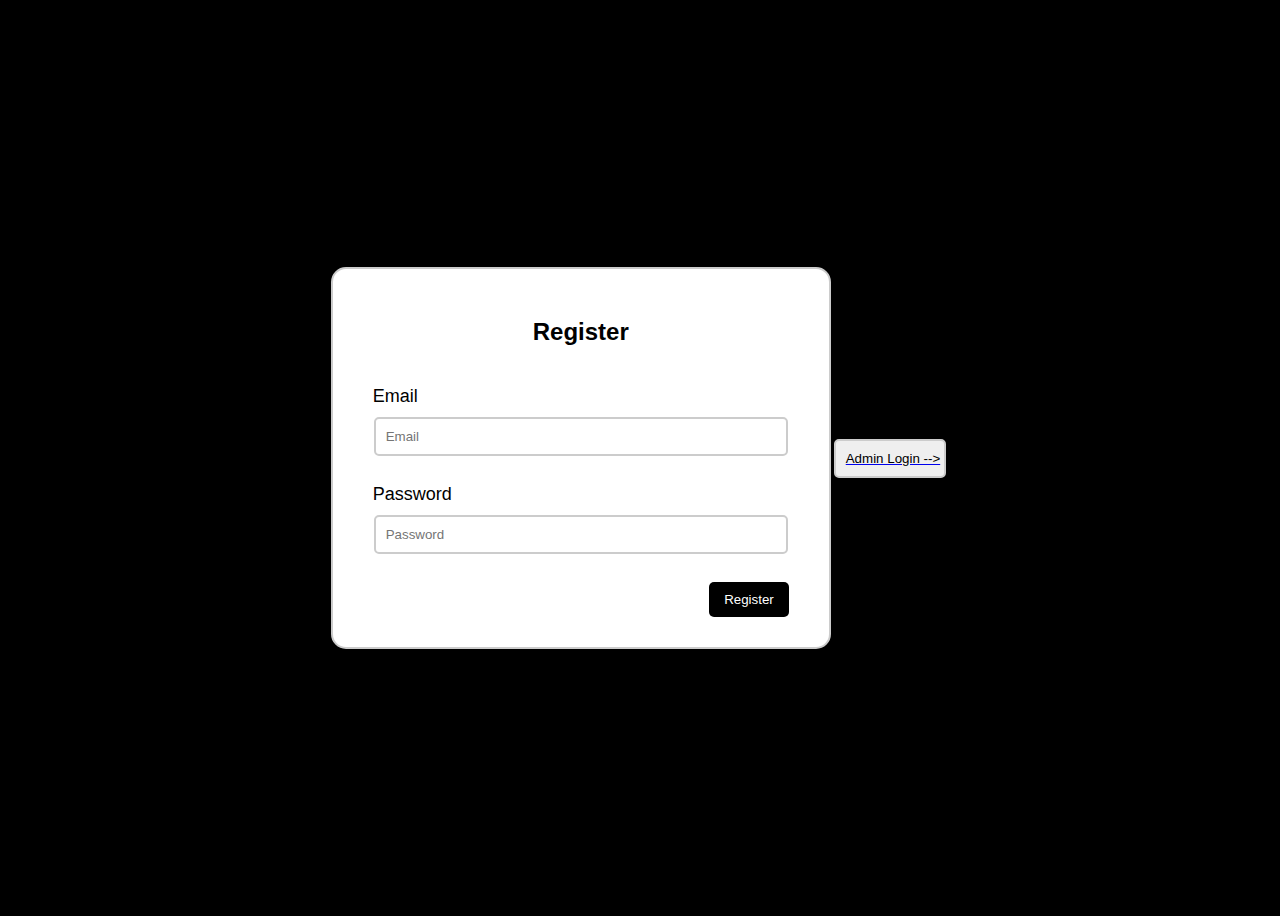
<file: index.html>
<!DOCTYPE html>
<html lang="en">
<head>
  <meta charset="UTF-8">
  <meta http-equiv="X-UA-Compatible" content="IE=edge">
  <meta name="viewport" content="width=device-width, initial-scale=1.0">
  <title>Register</title>
  <link rel="stylesheet" href="/CSS/style.css">
</head>
  <body>
    <form  method="post" action="/PHP/register.php">
      <h2>Register</h2>
      <label>Email</label>
      <input type="email" name="email" placeholder="Email" required><br>
      <label>Password</label>
      <input type="password" name="password" placeholder="Password" required><br>
      <button type="submit">Register</button>
    </form>
    <div class="Login -->">
      <a href="/HTML/Login.html">
        <input type="button" value="Admin Login -->">
      </a>
    </div> 
  </body>
</html>
</file>
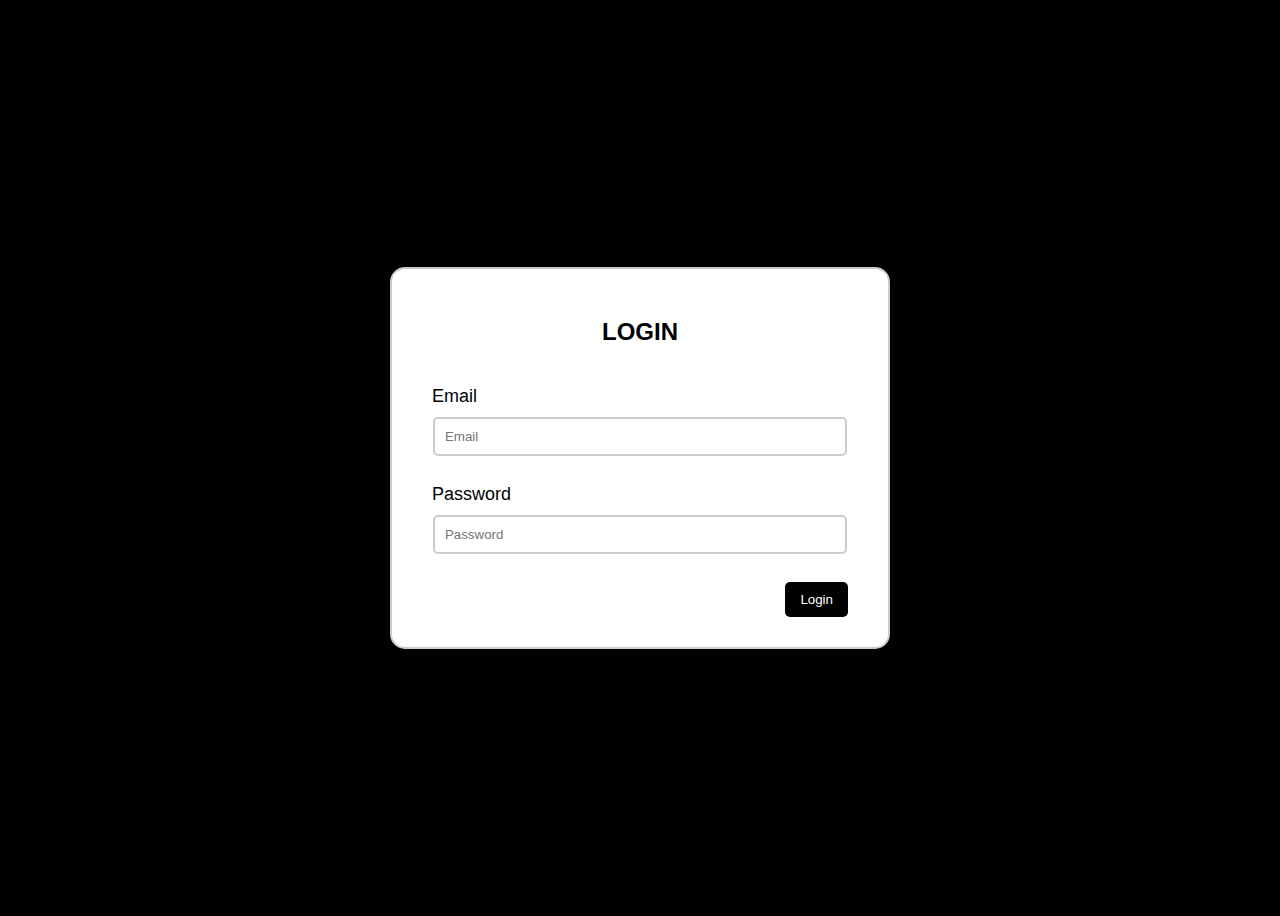
<file: HTML/Login.html>
<!DOCTYPE html>
<html lang="en">
<head>
  <meta charset="UTF-8">
  <meta http-equiv="X-UA-Compatible" content="IE=edge">
  <meta name="viewport" content="width=device-width, initial-scale=1.0">
  <title>LOGIN</title>
  <link rel="stylesheet" href="../CSS/style.css">
</head>
  <body>
    <form action="../PHP/Login.php" method="post">
      <h2>LOGIN</h2>
      <label>Email</label>
      <input type="email" name="email" placeholder="Email" required><br>
      <label>Password</label>
      <input type="password" name="password" placeholder="Password" required><br>
      <button type="submit">Login</button>
    </form>
  </body>
</html>
</file>
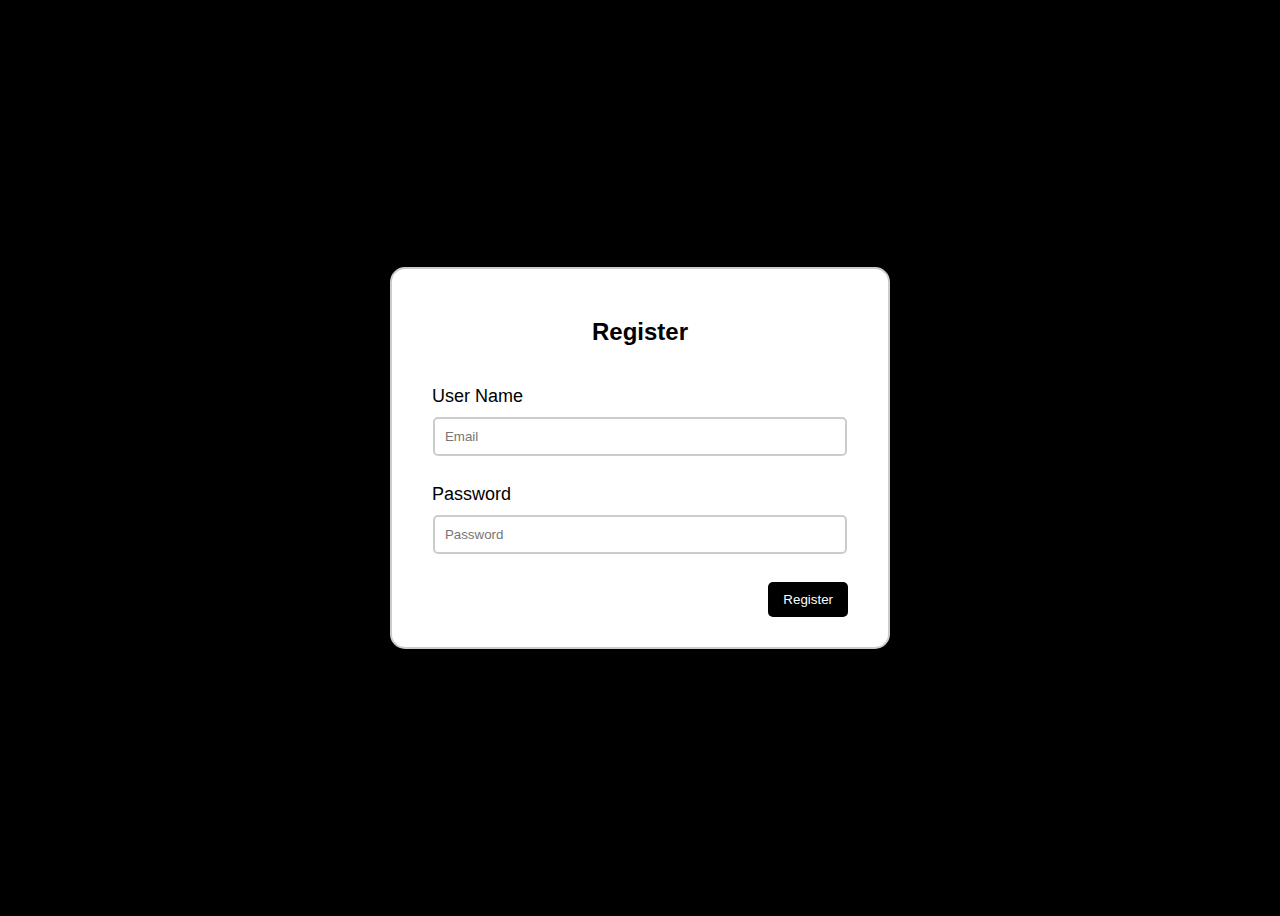
<file: HTML/register.html>
<!DOCTYPE html>
<html lang="en">
<head>
  <meta charset="UTF-8">
  <meta http-equiv="X-UA-Compatible" content="IE=edge">
  <meta name="viewport" content="width=device-width, initial-scale=1.0">
  <title>Document</title>
  <title>Register</title>
  <link rel="stylesheet" href="../CSS/style.css">
</head>
  <body>
    <form  method="post" action="../PHP/register.php">
      <h2>Register</h2>
      <label>User Name</label>
      <input type="email" name="email" placeholder="Email" required><br>
      <label>Password</label>
      <input type="password" name="password" placeholder="Password" required><br>
      <button type="submit">Register</button>
    </form>
  </body>
</html>
</file>
<file: CSS/style.css>
body {
    background-color:  black;
    display: flex;
    justify-content: center;
    align-items: center;
    height: 100vh;
}

*{
    font-family: sans-serif;
    box-sizing: border-box;
}

form {
    width: 500px;
    border: 2px solid #ccc;
    padding: 30px;
    background: #fff;
    border-radius: 15px;
}

h2 {
    text-align: center;
    margin-bottom: 40px;
}

input{
    display: block;
    border: 2px solid #ccc;
    width: 95%;
    padding: 10px;
    margin: 10px auto;
    border-radius: 5px;
}

label{
    color: black;
    font-size: 18px;
    padding: 10px;
}

button {
    float: right;
    background: black;
    padding: 10px 15px;
    color: #fff;
    border-radius: 5px;
    margin-right: 10px;
    border: none;
}

button:hover{
    opacity: .8;
}

.adminlogin{
    display: flex;
}
</file>
